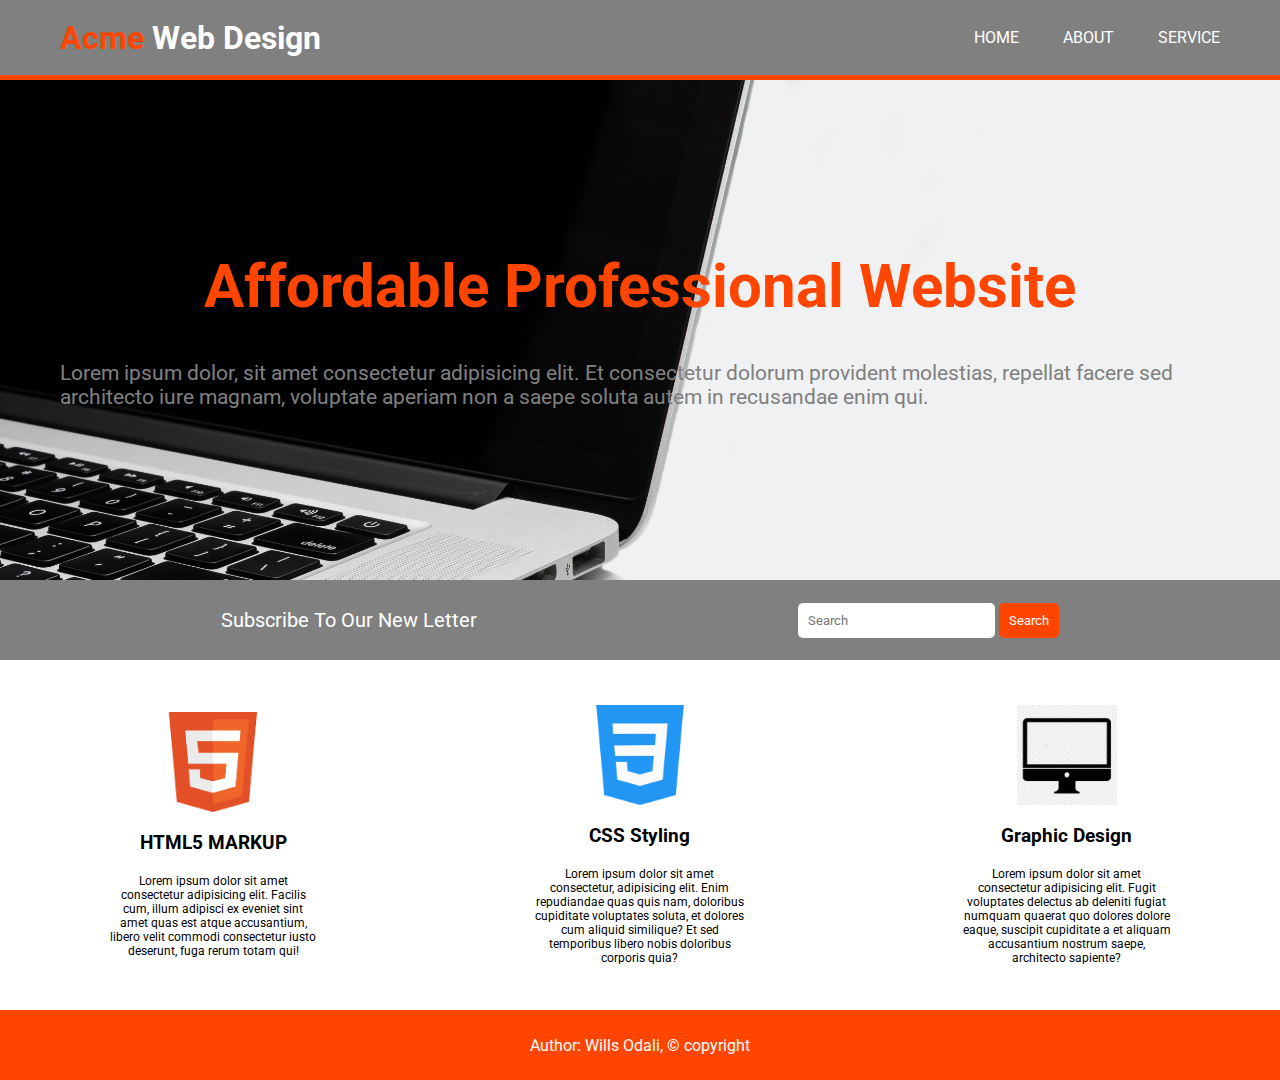
<file: index.html>
<!DOCTYPE html>
<html lang="en">
<head>
    <meta charset="UTF-8">
    <meta http-equiv="X-UA-Compatible" content="IE=edge">
    <meta name="viewport" content="width=device-width, initial-scale=1.0">
    <title>Acme | Welcome</title>
    <link rel="stylesheet" href="style.css">
    
    
</head>
<body>
    <header>
        <nav> 
                <div>
                    <h2 class="logo"><span>Acme</span> Web Design</h2>
                </div>
                <div class="links">
                    <a class="current" href="index.html">HOME</a>
                     <a href="about.html">ABOUT</a>
                     <a href="service.html">SERVICE</a>
                 </div>
            
        </nav>
    </header>
    <main>
        <h1>
            Affordable Professional Website
        </h1> <br>
        <p>Lorem ipsum dolor, sit amet consectetur adipisicing elit. Et consectetur dolorum provident molestias, repellat facere sed architecto iure magnam, voluptate aperiam non a saepe soluta autem in recusandae enim qui.</p>
    </main>

    <section>
        <div>
            <p>Subscribe To Our New Letter</p>
        </div>
        <div>
            <input type="text" placeholder="Search">
            <button>Search</button>
        </div>
    </section>
    <aside>
        <div class="card">
            <img src="./html5.png" alt="html5 markup">
            <h3>HTML5 MARKUP</h3>
            
            <p>Lorem ipsum dolor sit amet consectetur adipisicing elit. Facilis cum, illum adipisci ex eveniet sint amet quas est atque accusantium, libero velit commodi consectetur iusto deserunt, fuga rerum totam qui!</p>

        </div>
        <div class="card">
            <img src="./css.png" alt="css png file">
            <h3>CSS Styling</h3>
            <p>Lorem ipsum dolor sit amet consectetur, adipisicing elit. Enim repudiandae quas quis nam, doloribus cupiditate voluptates soluta, et dolores cum aliquid similique? Et sed temporibus libero nobis doloribus corporis quia?</p>
        </div>
        
        <div class="card">
            <img src="./computer.png" alt="graphic">
            <h3>Graphic Design</h3>
            <p>Lorem ipsum dolor sit amet consectetur adipisicing elit. Fugit voluptates delectus ab deleniti fugiat numquam quaerat quo dolores dolore eaque, suscipit cupiditate a et aliquam accusantium nostrum saepe, architecto sapiente?</p>

        </div>
    </aside>

    <footer>
        <p>Author: Wills Odali, &copy; copyright </p>
    </footer>
    
</body>
</html>
</file>
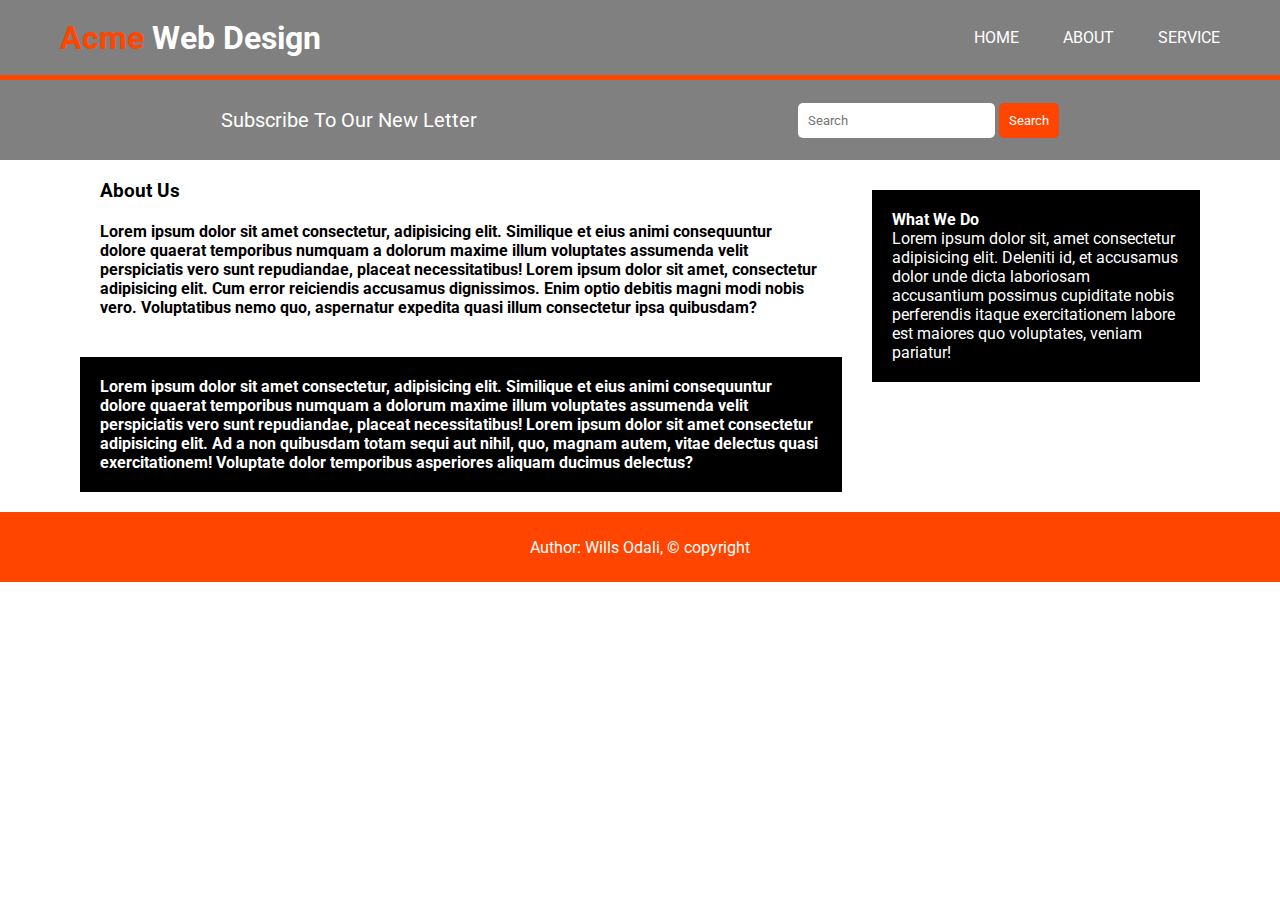
<file: about.html>
<!DOCTYPE html>
<html lang="en">
<head>
    <meta charset="UTF-8">
    <meta http-equiv="X-UA-Compatible" content="IE=edge">
    <meta name="viewport" content="width=device-width, initial-scale=1.0">
    <title>Acme | Welcome</title>
    <link rel="stylesheet" href="style.css">
    
    
</head>
<body>
    <header>
        <nav> 
                <div>
                    <h2 class="logo"><span>Acme</span> Web Design</h2>
                </div>
                <div class="links">
                    <a class="current" href="index.html">HOME</a>
                     <a href="about.html">ABOUT</a>
                     <a href="service.html">SERVICE</a>
                 </div>
            
        </nav>
    </header>
   

    <section>
        <div>
            <p>Subscribe To Our New Letter</p>
        </div>
        <div>
            <input type="text" placeholder="Search">
            <button>Search</button>
        </div>
    </section>
    <div class="main">
        <div  class="about">
            <div class="h">
                <div class="about-us">
                    <h3>About Us</h3></div>
                <h4>
                    Lorem ipsum dolor sit amet consectetur, adipisicing elit. Similique et eius animi consequuntur dolore quaerat temporibus numquam a dolorum maxime illum voluptates assumenda velit perspiciatis vero sunt repudiandae, placeat necessitatibus!
                    Lorem ipsum dolor sit amet, consectetur adipisicing elit. Cum error reiciendis accusamus dignissimos. Enim optio debitis magni modi nobis vero. Voluptatibus nemo quo, aspernatur expedita quasi illum consectetur ipsa quibusdam? 
                </h4>
             </div>
        
                
       
            <div class="h"  id="box">
                 <h4>
                    Lorem ipsum dolor sit amet consectetur, adipisicing elit. Similique et eius animi consequuntur dolore quaerat temporibus numquam a dolorum maxime illum voluptates assumenda velit perspiciatis vero sunt repudiandae, placeat necessitatibus!
                    Lorem ipsum dolor sit amet consectetur adipisicing elit. Ad a non quibusdam totam sequi aut nihil, quo, magnam autem, vitae delectus quasi exercitationem! Voluptate dolor temporibus asperiores aliquam ducimus delectus?
                </h4>
            
            </div>
        </div>
       
        <div class="wwd">
            <h4>
                What We Do
            </h4>
            <p>Lorem ipsum dolor sit, amet consectetur adipisicing elit. Deleniti id, et accusamus dolor unde dicta laboriosam accusantium possimus cupiditate nobis perferendis itaque exercitationem labore est maiores quo voluptates, veniam pariatur! </p>

        </div>

    </div>
    

    <footer>
        <p>Author: Wills Odali, &copy; copyright </p>
    </footer>
    
</body>
</html>
</file>
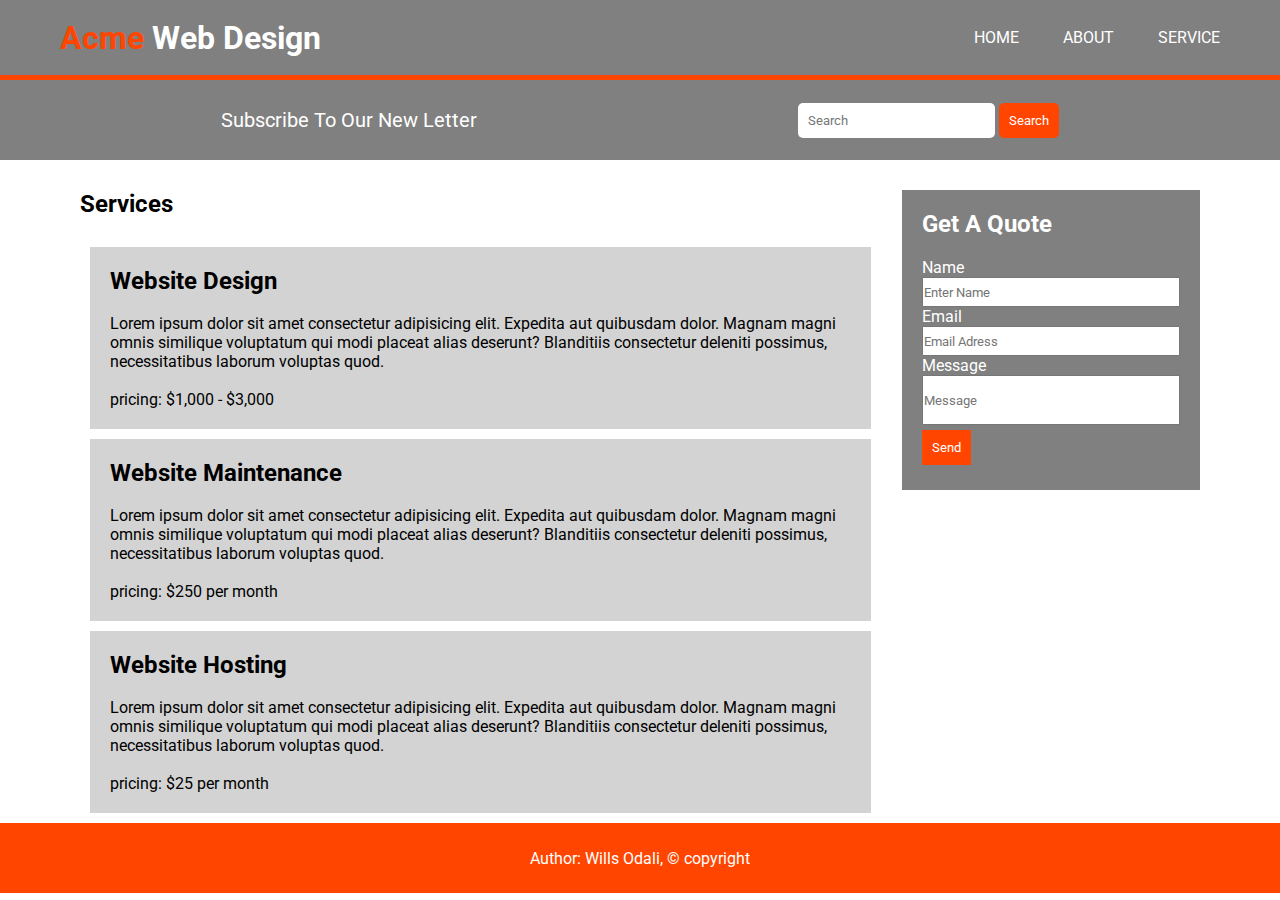
<file: service.html>
<!DOCTYPE html>
<html lang="en">
<head>
    <meta charset="UTF-8">
    <meta http-equiv="X-UA-Compatible" content="IE=edge">
    <meta name="viewport" content="width=device-width, initial-scale=1.0">
    <title>Acme | Welcome</title>
    <link rel="stylesheet" href="style.css">
    
    
</head>
<body>
    <header>
        <nav> 
                <div>
                    <h2 class="logo"><span>Acme</span> Web Design</h2>
                </div>
                <div class="links">
                    <a class="current" href="index.html">HOME</a>
                     <a href="about.html">ABOUT</a>
                     <a href="service.html">SERVICE</a>
                 </div>
            
        </nav>
    </header>
   

    <section>
        <div>
            <p>Subscribe To Our New Letter</p>
        </div>
        <div>
            <input type="text" placeholder="Search">
            <button>Search</button>
        </div>
    </section>


    <div class="main">
        <div class="servtext">
            <h2 >Services</h2><br>
            <div class="service-fee">
               
                <h2>Website Design</h2> <br>
                <p>Lorem ipsum dolor sit amet consectetur adipisicing elit. Expedita aut quibusdam dolor. Magnam magni omnis similique voluptatum qui modi placeat alias deserunt? Blanditiis consectetur deleniti possimus, necessitatibus laborum voluptas quod.</p>

                <br><p>pricing: $1,000 - $3,000</p>
            </div>
            



            <div class="service-fee">

                <h2>Website Maintenance</h2> <br>
                <p>Lorem ipsum dolor sit amet consectetur adipisicing elit. Expedita aut quibusdam dolor. Magnam magni omnis similique voluptatum qui modi placeat alias deserunt? Blanditiis consectetur deleniti possimus, necessitatibus laborum voluptas quod.</p>

                <br><p>pricing: $250 per  month</p>

            </div>
           

            <div class="service-fee">
                <h2>Website Hosting</h2> <br>
                <p>Lorem ipsum dolor sit amet consectetur adipisicing elit. Expedita aut quibusdam dolor. Magnam magni omnis similique voluptatum qui modi placeat alias deserunt? Blanditiis consectetur deleniti possimus, necessitatibus laborum voluptas quod.</p>
                <br><p>pricing: $25 per  month</p>

                
            </div>


        </div>

        <div class="form-card">
           
            <h2>Get A Quote</h2>
            
            
            <div class="formarea">
            
                <form action="">
                    <label for="name">Name</label><br>
                    <input class="input-area" type="text" placeholder="Enter Name"><br>
                    <label for="email">Email</label><br>
                    <input class="input-area" type="email" placeholder="Email Adress"><br>
                    <label for="message">Message</label><br>
                    <input class="textbox" type="textbox" placeholder="Message"> 
                    <button class="send-btn">Send</button>

                </form>
            </div>
        
        </div>
        
        

    </div>
    

    <footer>
        <p>Author: Wills Odali, &copy; copyright </p>
    </footer>
    
</body>
</html>
</file>
<file: style.css>
@import url('https://fonts.googleapis.com/css2?family=Roboto:ital,wght@0,100;0,300;0,400;0,500;0,700;0,900;1,100;1,300;1,400;1,500;1,700;1,900&display=swap');




*{
    padding: 0;
    margin: 0;
    box-sizing:border-box;
    font-family: roboto;
}
nav{
    width: 100%;
    height: 80px;
    background-color: gray;
    display: flex;
    align-items: center;
    justify-content: space-between;
    padding-left: 60px;
    padding-right: 60px;
    border-bottom: 5px solid orangered;
}
.logo{
    color: white;
    font-size: 2rem;
}
span{
    color: orangered;
}
.links a{
    margin-left: 40px; 
    text-decoration: none;
    color: white;
}
.links a:hover{
    color: orangered;
    
}
main{
    width: 100%;
    height: 500px;
    display: flex;
    align-items: center;
    justify-content: center;
    /* border: 2px solid black; */
    flex-direction: column;
    background-image: url(./pexels-math-331684.jpg);
    background-size: cover;
    

}

main h1{
    font-size: 60px;
    color: orangered;
    margin-bottom: 20px;
}
main p{
    font-size: 1.3rem;
    color:grey;
    padding-left: 60px;
    padding-right: 60px;
}
section{
    width: 100%;
    height: 80px;
    display: flex;
    align-items: center;
    justify-content: space-around;
    /* border: 2px solid black; */
    background-color: grey;
    padding-left: 60px;
    padding-right: 60px;
}
section p{
    font-family: roboto;
    text-decoration: bold;
    color: white;
    font-size: 20px;
}
section input{
    padding: 10px;
    border: none;
    border-radius: 5px;
}
section button{
    padding: 10px;
    border-radius: 5px;
    border: none;
     background-color: orangered;
     color: white;
}

aside{
    width: auto;
    display: flex;
    align-items: center;
    justify-content: space-around;
    height: 350px;
}
aside img{
    width: 100px;
    width: 100px;
}

.card{
    height: 300px;
    width: 250px;
    /* border: 2px solid black; */
    padding: 20px;
    display: flex;
    align-items: center;
    justify-content: center;
    flex-direction: column;
}
aside h3{
    margin: 20px;
    text-align: center;

}
aside p{
    text-align: center;
    font-size: 12px;
    font-weight: light;
}

footer{
    width: auto;
    height: 70px;
    color: white;
    background-color: orangered;
    display: flex;
    align-items: center;
    justify-content: center;
}
.main{
    width: auto;
    height: auto;
    background-color: white;
    display: flex;
    justify-content: space-around;
    margin-right: 80px;
    margin-left: 80px; 
   
}
.about{
   
    height: 80%;
    width: 100%;
    
    }
    
    .about-us{
        margin-bottom: 20px;
    }

.h{
    margin-right: 30px;
    padding: 20px;
    margin-bottom: 20px;
}





.wwd{
    
   margin-top: 30px;
    height: 80%;
    width: 40%;
    padding: 20px;
    background-color: black;
    color: white;
    
}




#box{
    background-color: black;
    color: white;
    align-items: center;
}

.service-fee{
    background-color: lightgray;
    width: 95%;
    padding: 20px;
    border: rgba(0, 0, 0, 0.2 );
    margin: 10px;
}

.form-card{
    background-color: grey;
    color: white;
    height: 300px;
    width: 600px;
    padding: 20px;
    margin-top: 30px;
    
}
.input-area{
    height: 30px;
    width: 100%;

}
.textbox{
   height: 50px;
   width: 100%;

}
.servtext{
    margin-top: 30px;
}
.formarea{
    margin-top: 20px;
}
.send-btn{
    padding: 10px;
    margin-top: 5px;
    background-color: orangered;
    border: none;
    color: white;
    font-weight:400;
}
</file>
